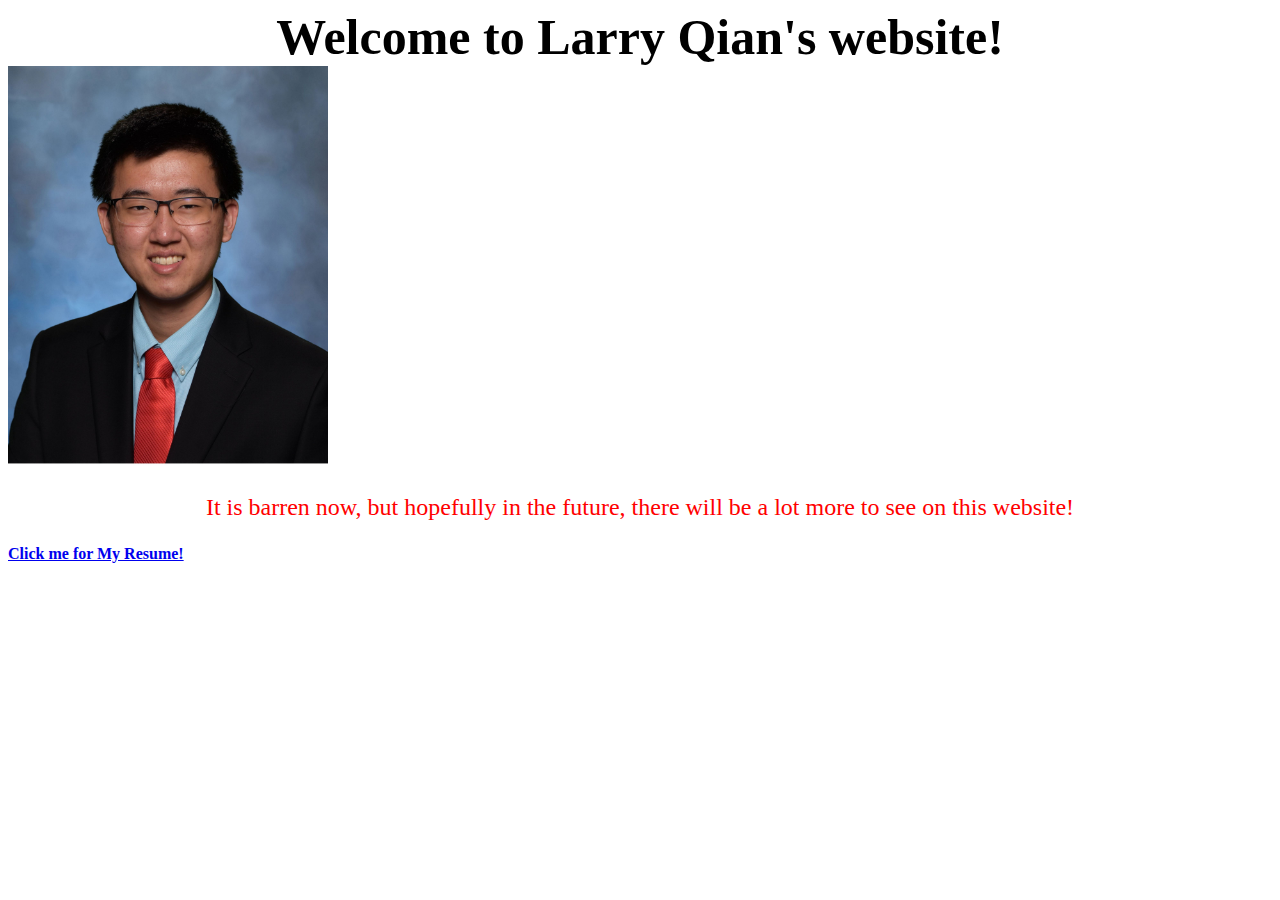
<file: index.html>
<!DOCTYPE html>
<html lang = "en">
    <head>
        <link rel = "stylesheet" href="styles.css">
        <meta charset = "UTF-8">
        <title>Larry Qian's Website</title>
    </head>
    <body>
        <div class = "header">Welcome to Larry Qian's website!</div>
        <img src="./images/portrait.jpg" alt="A portrait picture of me,
        Larry Qian." style="height:400px;width:auto">
        <p>It is barren now, but hopefully in the future, there will be
        a lot more to see on this website! </p>
        <a class = "button" href="./resume.html" >Click me for My Resume!</a>
        <br>
        
    </body>
</html>
</file>
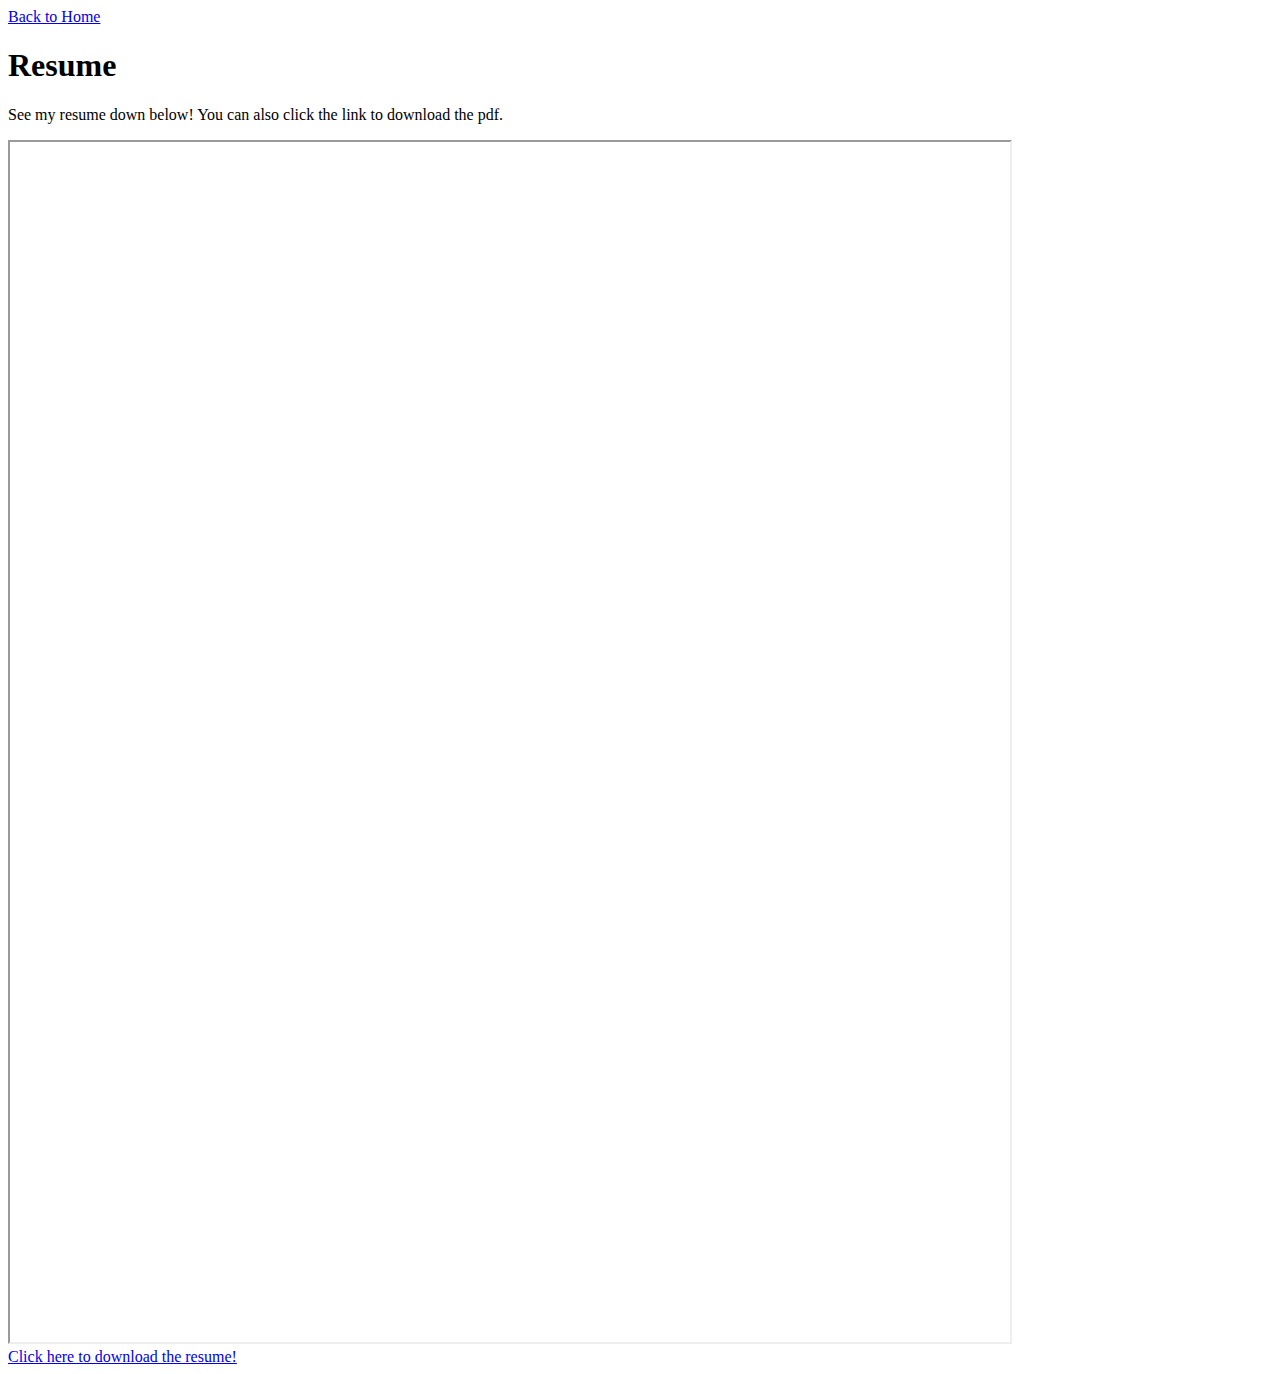
<file: resume.html>
<!DOCTYPE html>
<html lang = "en">

    <head>
        <meta charset = "UTF-8">
        <title>Resume</title>
    </head>

    <body>
        <a href="./index.html">Back to Home</a>
        <h1>Resume</h1>
        <p>See my resume down below! You can also click the link to
        download the pdf.</p>
        <iframe src = "./pdfs/larryqianresume.pdf" height=1200
        width=1000 ></iframe>
        <br>
        <a href="./pdfs/larryqianresume.pdf" download>Click here to
        download the resume!</a>
        
    </body>
</html>
</file>
<file: styles.css>
.header {
    color: black;
    font-family: "Lucida Console", "Times New Roman", sans-serif;
    font-size: 50px;
    font-weight: 800;
    text-align: center;
}

p {
    color: red;
    font-size: 24px;
    text-align: center;
}

.button {
    font-weight: 800;
}
</file>
